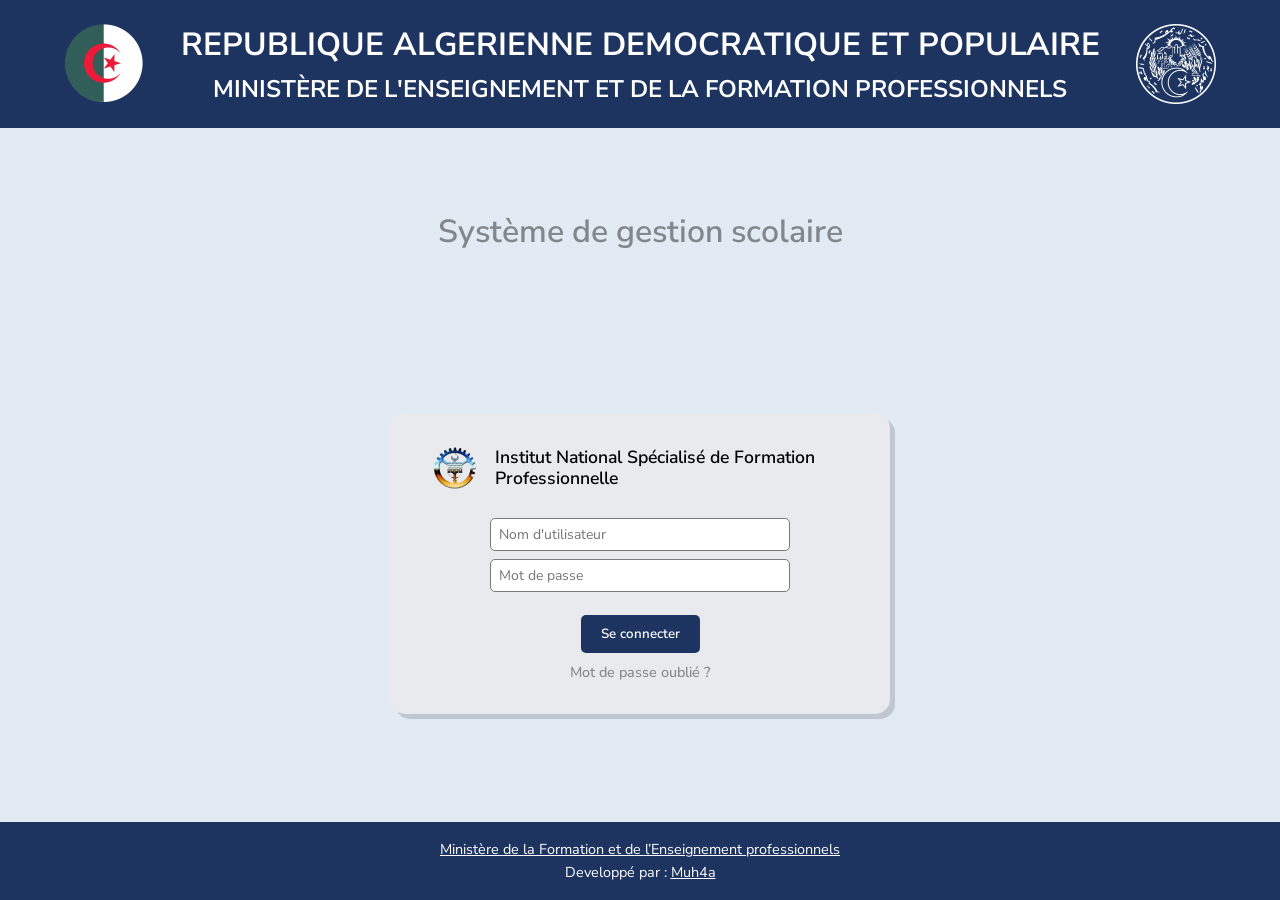
<file: index.html>
<!doctype html>
<html lang="fr">
  <head>
    <meta charset="UTF-8" />
    <meta name="viewport" content="width=device-width, initial-scale=1.0" />
    <title>Connexion - INSFP Connect</title>
    <link rel="stylesheet" href="Style/style.css" />
    <link rel="icon" href="Images/Logo.png" />
  </head>
  <body class="body-login-page">
    <header class="header-login">
      <img src="Images/Drapeau Algérie.png" alt="Drapeau Algérie" class="dz" />
      <div class="radp-mefp">
        <div class="radp">
          <p>REPUBLIQUE ALGERIENNE DEMOCRATIQUE ET POPULAIRE</p>
        </div>
        <div class="mefp">
          <p>Ministère de l'enseignement et de la formation professionnels</p>
        </div>
      </div>
      <img
        src="Images/Logo Ministere.png"
        alt="Logo Ministère"
        class="ministere"
      />
    </header>
    <main class="login">
      <h1 class="title">Système de gestion scolaire</h1>
      <div class="login-card">
        <div class="login-card-content">
          <div class="login-card-content-title">
            <img src="Images/Logo INSFP.png" alt="Logo INSFP" />
            <p>Institut National Spécialisé de Formation Professionnelle</p>
          </div>
          <div class="login-forms">
            <form action="#">
              <div class="matricule">
                <input
                  type="text"
                  id="matricule"
                  name="matricule"
                  placeholder="Nom d'utilisateur"
                  required
                />
              </div>
              <div class="mdp">
                <input
                  type="password"
                  id="mdp"
                  name="mdp"
                  placeholder="Mot de passe"
                  required
                />
              </div>
              <div class="btn-connect">
                <button type="submit">Se connecter</button>
              </div>
              <div class="mdp-oublié">
                <a href="dashboard.html">Mot de passe oublié ?</a>
              </div>
            </form>
          </div>
        </div>
      </div>
    </main>
    <footer class="footer-login">
      <a class="lien-mefp" href="https://mvet.gov.dz" target="_blank"
        >Ministère de la Formation et de l’Enseignement professionnels</a
      >
      <p class="lien-github">
        Developpé par :
        <a href="https://github.com/Muh4a" target="_blank">Muh4a</a>
      </p>
    </footer>
  </body>
</html>
</file>
<file: Style/style.css>
@import url("https://fonts.googleapis.com/css2?family=Nunito+Sans:ital,opsz,wght@0,6..12,200..1000;1,6..12,200..1000&display=swap");
@import url("https://fonts.googleapis.com/css2?family=Audiowide&display=swap");

:root {
  --twillight-indigo: #1d3461;
  --steel-azure: #1f487e;
  --baltic-blue: #376996;
  --dusty-denim: #6290c8;
  --wisteria-blue: #829cbc;
  --platinium: #e9eaed;
}

* {
  box-sizing: border-box;
  margin: 0;
  padding: 0;
}

body {
  line-height: 1.6;
  display: flex;
  flex-direction: column;
  min-height: 100vh;
  font-family: "Nunito Sans";
}

.header-login {
  background-color: var(--twillight-indigo);
  padding: 1.2rem 5%;
  display: flex;
  justify-content: space-between;
  align-items: center;
}

.radp-mefp {
  color: white;
  font-weight: 670;
  display: grid;
  place-items: center;
  text-transform: uppercase;
}

.radp {
  font-size: 2rem;
}
.mefp p {
  font-size: 1.5rem;
}

.login {
  background: #e2eaf4;
  width: 100%;
  display: grid;
  place-items: center;
  flex: 1;
}

.login h1 {
  font-weight: 600;
  color: #2122227e;
}

.login-card {
  width: 100%;
  max-width: 500px;
  background: var(--platinium);
  border-radius: 15px;
  box-shadow: 5px 5px 0px rgba(0, 0, 0, 0.15);
  overflow: hidden;
  display: flex;
  align-items: center;
  padding: 30px 40px;
  margin-bottom: 30px;
}

.login-card-content {
  display: flex;
  flex-direction: column;
  align-items: center;
  width: 100%;
  gap: 25px;
}

.login-card-content-title img {
  height: 50px;
  width: auto;
}
.login-card-content-title p {
  font-weight: 600;
  font-size: 1.1rem;
  line-height: 1.2;
  color: #000;
  margin: 0;
}
.login-card-content-title {
  display: flex;
  align-items: center;
  justify-content: center;
  gap: 15px;
}

.login-forms {
  width: 100%;
  display: flex;
  justify-content: center;
}

.login-forms form {
  display: flex;
  flex-direction: column;
  align-items: center;
  gap: 8px;
}

.login-forms input {
  width: 300px;
  padding: 6px 8px;
  border: 1px solid #7a7a7a;
  background-color: #fff;
  border-radius: 5px;
  font-family: inherit;
  font-size: 14px;
  color: #333;
}

.login-forms input:hover {
  border: 1px solid var(--steel-azure);
}
.login-forms input:focus {
  border-color: var(--baltic-blue);
  outline: none;
}

.btn-connect {
  width: 100%;
  display: flex;
  justify-content: center;
  margin-top: 15px;
}

.btn-connect button {
  background-color: var(--twillight-indigo);
  color: white;
  border: none;
  padding: 10px 20px;
  border-radius: 5px;
  font-weight: 600;
  cursor: pointer;
  transition: background-color 0.3s ease;
  font-family: inherit;
}

.btn-connect button:hover {
  background-color: var(--steel-azure);
}

.mdp-oublié a {
  text-decoration: none;
  color: #2122227e;
  display: flex;
  justify-content: center;
  font-weight: 500;
  font-size: 0.9rem;
  transition: color 0.3s ease;
}
.mdp-oublié a:hover {
  color: #212222c2;
}

.footer-login {
  background-color: var(--twillight-indigo);
  color: white;
  padding: 1rem 5% 1rem;
  font-size: 0.9rem;
  margin-top: auto;
  display: grid;
  place-items: center;
}
.footer-login a {
  color: white;
}
.footer-login a:hover {
  color: rgb(211, 209, 206);
}

.sidebar {
  background-color: var(--twillight-indigo);
  height: 100%;
  min-height: 100vh;
  position: fixed;
  padding: 1.5rem 1.5%;
  display: grid;
  justify-content: space-between;
  align-items: center;
}

.sidebar ul li,
.sidebar a {
  text-decoration: none;
  list-style: none;
  color: white;
  line-height: 3rem;
}

.dashboard-page-active {
  background-color: var(--steel-azure);
  padding: 0.01rem 0rem 0.01rem 0.5rem;
  border-radius: 5px;
  color: rgb(223, 222, 238);
}

.sidebar ul li a:hover {
  color: rgb(223, 222, 238);
}

.sidebar-top ul li img {
  height: 40px;
  width: auto;
  display: flex;
  place-items: center;
}

.sidebar-top ul li {
  font-family: Audiowide;
  display: flex;
  justify-content: space-between;
  align-items: center;
  font-size: 0.9rem;
}

.sidebar-bar {
  border: 1px solid var(--baltic-blue);
  width: 100%;
}

/* --- RESPONSIVE POUR MOBILE --- */
@media (max-width: 768px) {
  .header-login {
    flex-direction: column;
    text-align: center;
    gap: 15px;
  }

  .radp {
    font-size: 1.2rem;
  }

  .mefp p {
    font-size: 1rem;
  }

  .dz,
  .ministere {
    height: 40px;
  }

  .login-card {
    width: 90%;
    padding: 20px;
  }
}
</file>
